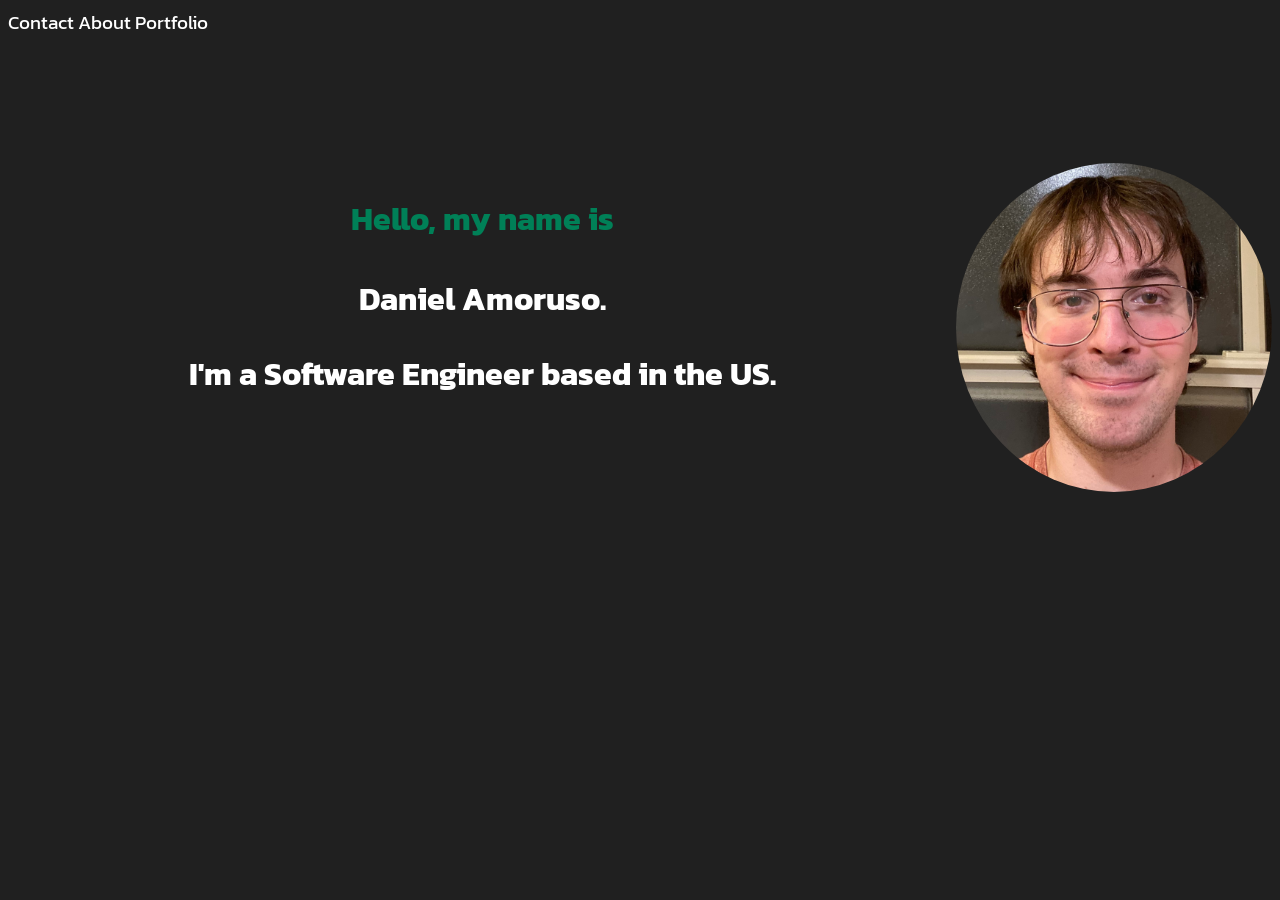
<file: index.html>
<!DOCTYPE html>
<html lang="en">

<head>
    <link rel="stylesheet" href="main.css">
    <link rel="stylesheet" href="https://fonts.googleapis.com/css?family=Kanit">    <!-- Kanit google font -->

    <style>            /* set fonts here (using Google Font API) */
        body {
           font-family: 'Kanit', 'sans-serif';
        }
    </style>

    <script type="text/javascript" src="fadein.js"></script>

    <meta name="viewport" content="width=device-width, initial-scale=1.0">
</head>

<body id="body">
    <div class="navbar">    <!-- Navigation bar at top of page -->
        <a href="contact.html">Contact</a>
        <a href="aboutpage.html">About</a>
        <a href="portfolio.html">Portfolio</a>
    </div>

    <div class="maintext">
        <img src="daniel.jpg" alt="Daniel Amoruso" style="float: right;">
        
        <h3 class="intro">Hello, my name is</h3>
        <h1>Daniel Amoruso. </h1>
        <h2>I'm a Software Engineer based in the US.</h2>
    </div>

</body>

</html>
</file>
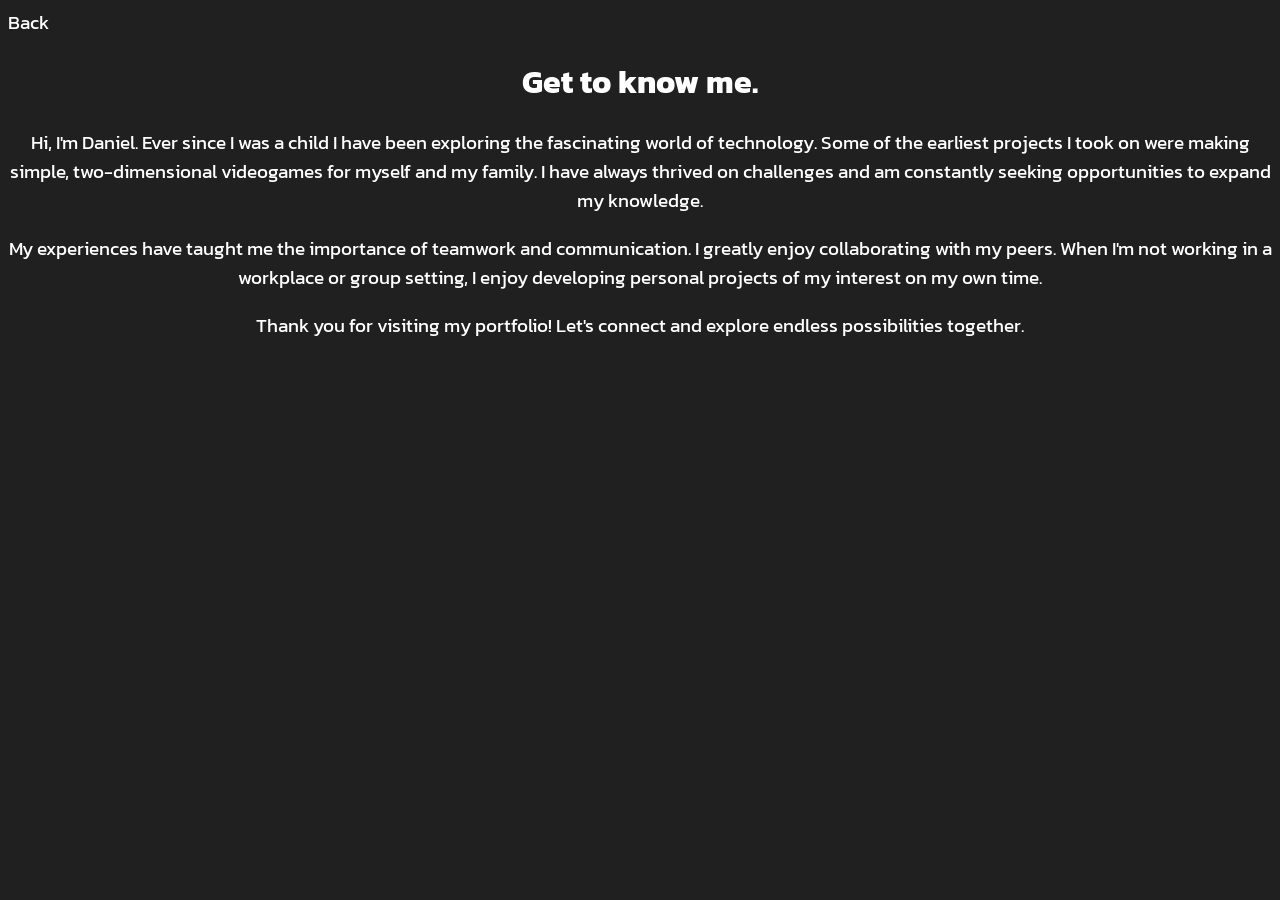
<file: aboutpage.html>
<!DOCTYPE html>
<html lang="en">

<head>
    <link rel="stylesheet" href="aboutpage.css">
    <link rel="stylesheet" href="https://fonts.googleapis.com/css?family=Kanit">    <!-- Kanit google font -->

    <style>            /* set fonts here (using Google Font API) */
        body {
           font-family: 'Kanit', 'sans-serif';
        }
    </style>

    <meta name="viewport" content="width=device-width, initial-scale=1.0">
</head>

<body id="body">
    <div class="navbar">    <!-- Navigation bar at top of page -->
        <a href="index.html">Back</a>
    </div>

    <h1> Get to know me. </h1>

    <p> Hi, I'm Daniel. Ever since I was a child I have been exploring the fascinating world of technology.
        Some of the earliest projects I took on were making simple, two-dimensional videogames for myself and my family.
        I have always thrived on challenges and am constantly seeking opportunities to expand my knowledge.
    </p>

    <p> My experiences have taught me the importance of teamwork and communication. I greatly enjoy collaborating with my peers. 
        When I'm not working in a workplace or group setting, I enjoy developing personal projects of my interest on my own time.
    </p>

    <p> Thank you for visiting my portfolio! Let's connect and explore endless possibilities together. </p>

</body>

</html>
</file>
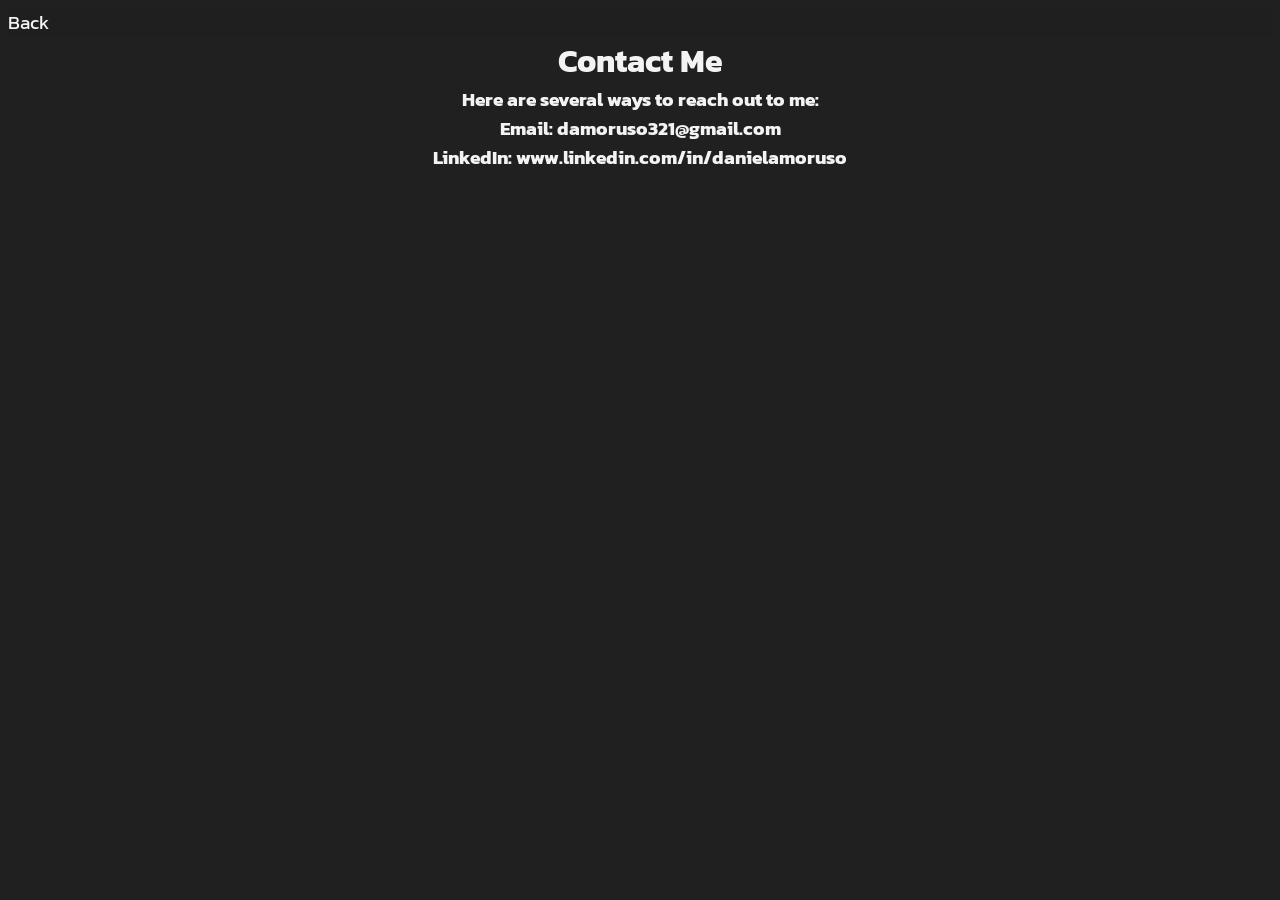
<file: contact.html>
<!DOCTYPE html>
<html lang="en">

<head>
    <link rel="stylesheet" href="contact.css">
    <link rel="stylesheet" href="https://fonts.googleapis.com/css?family=Kanit">    <!-- Kanit google font -->

    <style>            /* set fonts here (using Google Font API) */
        body {
           font-family: 'Kanit', 'sans-serif';
        }
    </style>

    <script type="text/javascript" src="fadein.js"></script>

    <meta name="viewport" content="width=device-width, initial-scale=1.0">
</head>

<body id="body">
    <div class="navbar">    <!-- Navigation bar at top of page -->
        <a href="index.html">Back</a>
    </div>

    <h1>Contact Me</h1>

    <h3>Here are several ways to reach out to me:</h3>

    <h3><a href = "mailto: damoruso321@gmail.com">Email: damoruso321@gmail.com</a></h3>
    <h3><a href="https://www.linkedin.com/in/danielamoruso" target="_blank" rel="noopener noreferrer">LinkedIn: www.linkedin.com/in/danielamoruso</a></h3>
</body>

</html>
</file>
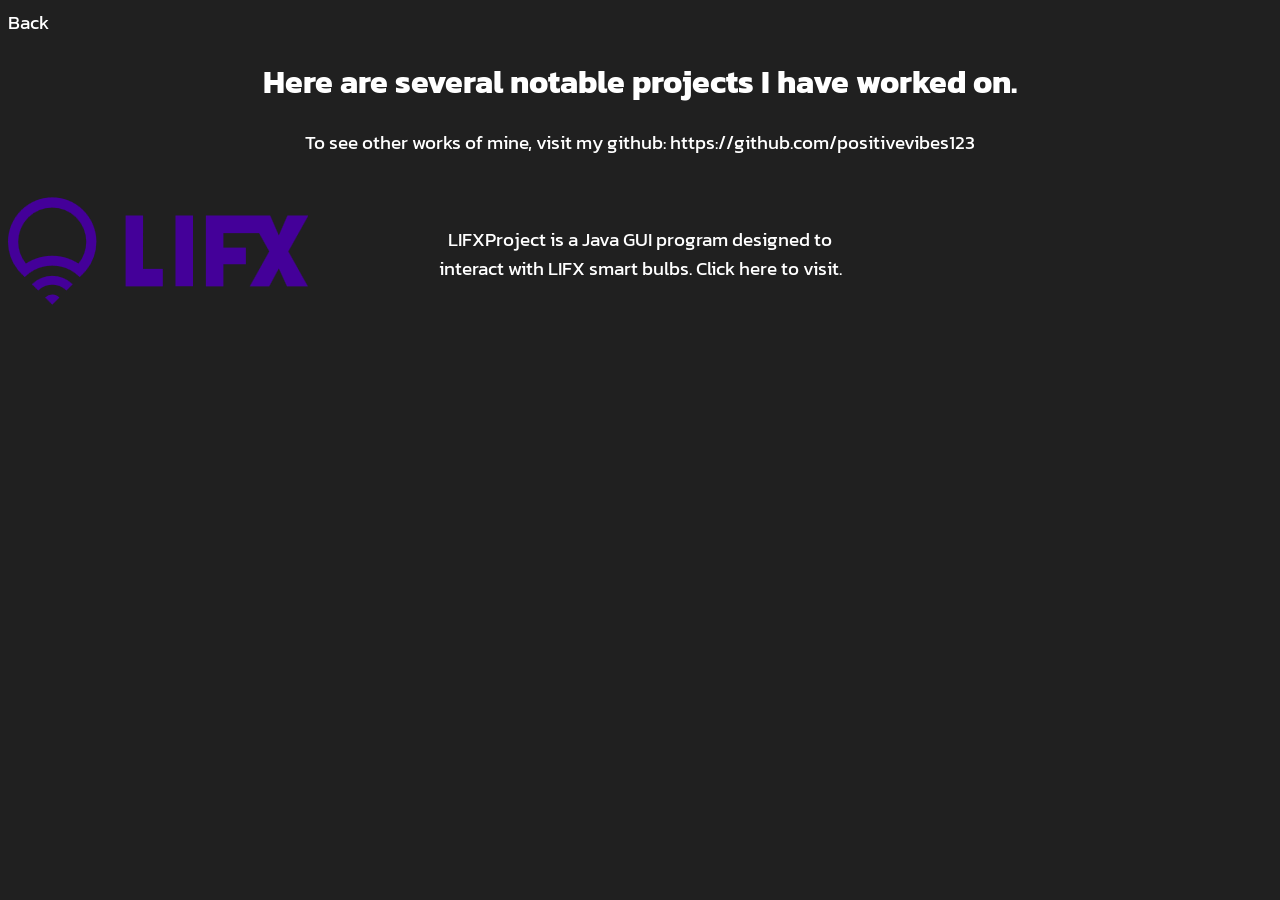
<file: portfolio.html>
<!DOCTYPE html>
<html lang="en">

<head>
    <link rel="stylesheet" href="portfolio.css">
    <link rel="stylesheet" href="https://fonts.googleapis.com/css?family=Kanit">    <!-- Kanit google font -->

    <style>            /* set fonts here (using Google Font API) */
        body {
           font-family: 'Kanit', 'sans-serif';
        }
    </style>

    <meta name="viewport" content="width=device-width, initial-scale=1.0">
</head>

<body id="body">
    <div class="navbar">    <!-- Navigation bar at top of page -->
        <a href="index.html">Back</a>
    </div>

    <h1> Here are several notable projects I have worked on. </h1>

    <p>To see other works of mine, visit my github: <a href="https://github.com/positivevibes123">https://github.com/positivevibes123</a></p>

    <div class="container">
        <div class="img"><img src="LIFX_Logo.png" alt="LIFXProject"></div>

        <div class="text"><p>LIFXProject is a Java GUI program designed to interact with LIFX smart bulbs. <a href="https://github.com/positivevibes123/LIFXProject">Click here to visit.</a> </p></div>
    
    </div>

</body>

</html>
</file>
<file: main.css>
body {
    background-color: rgb(32, 32, 32);
    opacity: 0;
}

h1 {
    color:white;
    font-size: 2.5vw;
    text-align: center;
}

h2 {
    color: white;
    font-size: 2.5vw;
    text-align: center;
}

h3.intro {
    color: rgb(0, 128, 87);
    font-size: 2.5vw;
    text-align: center;
}

.navbar {
    overflow: hidden;
    background-color: rgb(32, 32, 32);
}

.maintext {
    padding-top: 10%;
}

img {
    width: 25%;
    height: 25%;
    max-width: 100%;
    border-top-left-radius: 50% 50%; 
    border-top-right-radius: 50% 50%; 
    border-bottom-right-radius: 50% 50%; 
    border-bottom-left-radius: 50% 50%;
}

a {
    font-size: 1.5vw;
    color: white;
    text-decoration: none;
}
</file>
<file: aboutpage.css>
body {
    background-color: rgb(32, 32, 32);
}

h1 {
    color:white;
    font-size: 2.5vw;
    text-align: center;
}

p {
    color: white;
    font-size: 1.5vw;
    text-align: center;
}

a {
    font-size: 1.5vw;
    color: white;
    text-decoration: none;
}
</file>
<file: contact.css>
body {
    background-color: rgb(32, 32, 32);
    opacity: 0;
}

h1 {
    color: white;
    margin: auto;
    width: 50%;
    font-size: 2.5vw;
    text-align: center;
}

h3 {
    color: white;
    margin: auto;
    width: 50%;
    font-size: 1.5vw;
    text-align: center;
}

.navbar {
    overflow: hidden;
    background-color: rgb(32, 32, 32);
}

a {
    font-size: 1.5vw;
    color: white;
    text-decoration: none;
}
</file>
<file: portfolio.css>
img {
    max-width: 100%;
    max-height: 100%;
}

body {
    background-color: rgb(32, 32, 32);
}

h1 {
    color:white;
    font-size: 2.5vw;
    text-align: center;
}

h3 {
    color:white;
    font-size: 2.5vw;
    text-align: center;
}

p {
    color: white;
    font-size: 1.5vw;
    text-align: center;
}

a {
    font-size: 1.5vw;
    color: white;
    text-decoration: none;
}

.container {
    display: grid;
    align-items: center; 
    grid-template-columns: 1fr 1fr 1fr;
    column-gap: 5px;
   }
</file>
